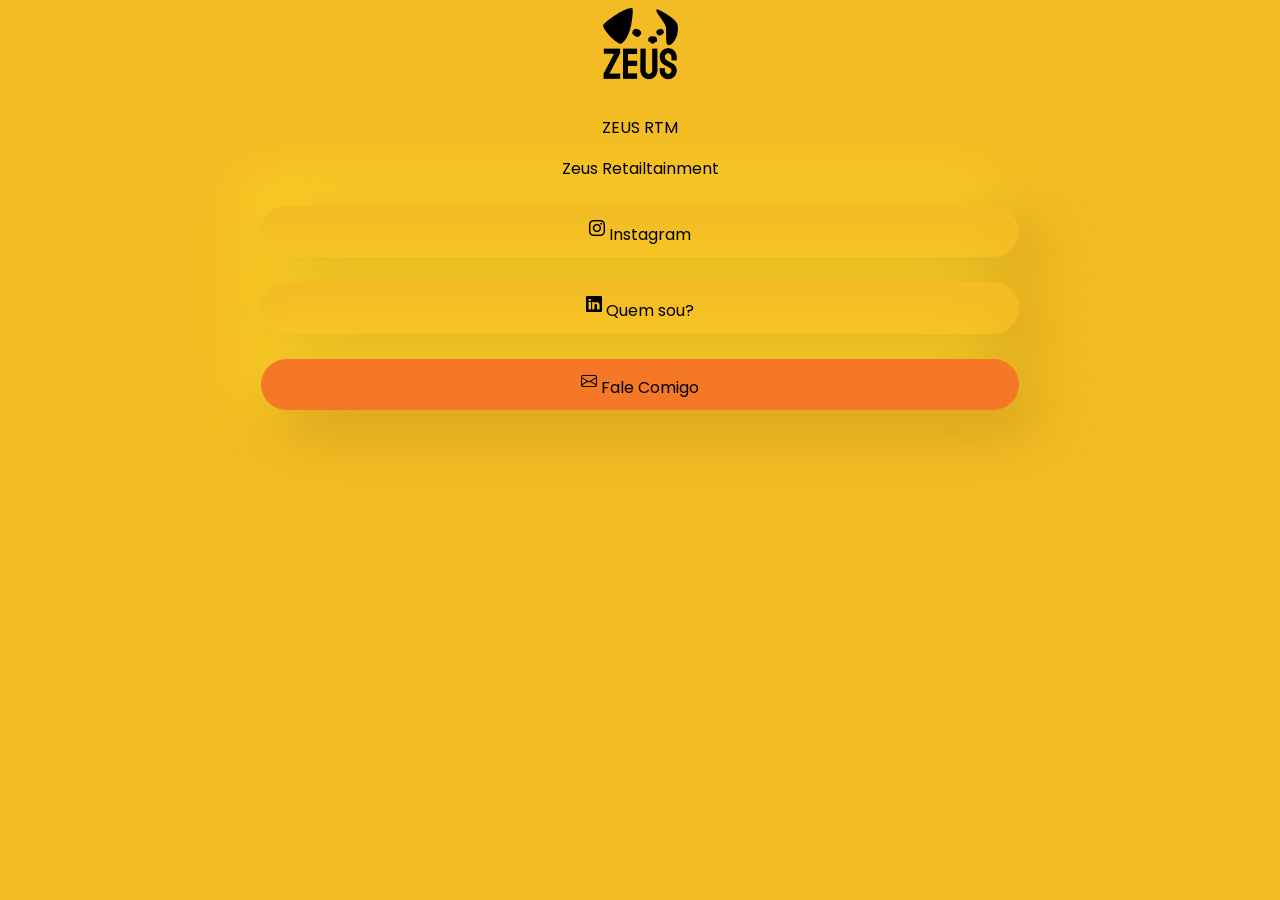
<file: index.html>
<!DOCTYPE html>
<html lang="en" dir="ltr">
  <head>
    <!-- Google tag (gtag.js) -->
<script async src="https://www.googletagmanager.com/gtag/js?id=G-S7HCZCRJ41"></script>
<script>
  window.dataLayer = window.dataLayer || [];
  function gtag(){dataLayer.push(arguments);}
  gtag('js', new Date());

  gtag('config', 'G-S7HCZCRJ41');
</script>
    <link rel="icon" href="favicon.ico">
    <link rel="stylesheet" href="https://cdn.jsdelivr.net/npm/bootstrap-icons@1.3.0/font/bootstrap-icons.css">
    <link rel="preconnect" href="https://fonts.googleapis.com">
<link rel="preconnect" href="https://fonts.gstatic.com" crossorigin>
<link href="https://fonts.googleapis.com/css2?family=Poppins:wght@800&display=swap" rel="stylesheet">
    <link rel="stylesheet" href="css/master.css">
    <meta charset="utf-8">
    <title>ZEUS RTM</title>
  </head>
  <body class="body">
    <div class="title">
      <img class="logo"src="ZEUS.png" alt="">
      <p>ZEUS RTM</p>
      <p><dd></dd>Zeus Retailtainment</p>
    </div>
      <div class="spacer"></div>
      <a class="button" href="https://www.instagram.com/zeusrtm/" target="_blank"><i class="margin bi bi-instagram"></i> Instagram</a>
      <div class="spacer"></div>
      <a class="button" href="https://www.linkedin.com/in/edwardsousa/" target="_blank"><i class="margin bi bi-linkedin"></i></i> Quem sou?</a>
      <div class="spacer"></div>
      <a class="special" href="mailto:comercial@zeusrtm.com.br" target="_blank"><i class="margin bi bi-envelope"></i></i></i> Fale Comigo</a>
      <div class="spacer"></div>
  </body>
</html>
</file>
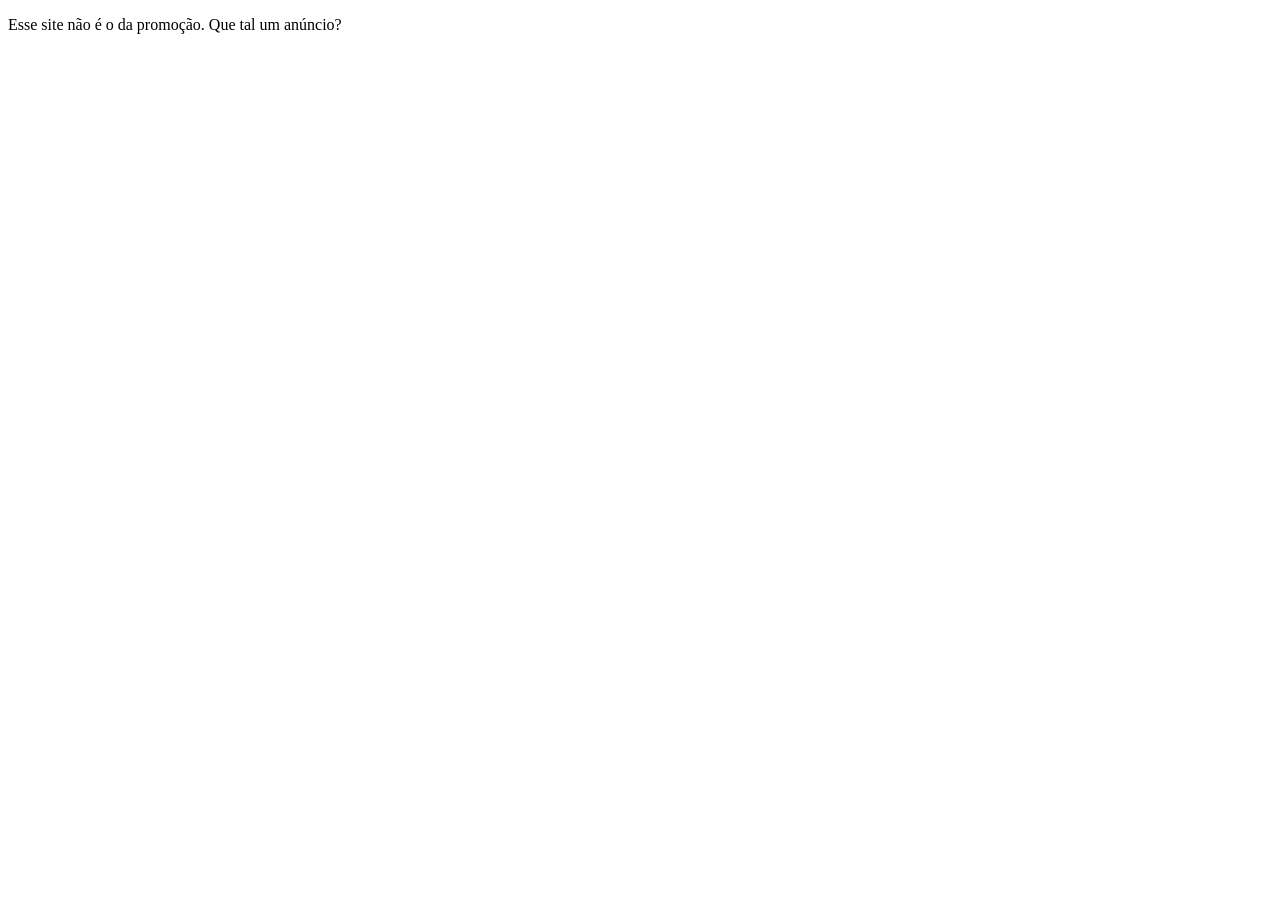
<file: VWE.html>
<!DOCTYPE html>
<html lang="en" dir="ltr">
  <head>
    <!-- Global site tag (gtag.js) - Google Analytics -->
<script async src="https://www.googletagmanager.com/gtag/js?id=UA-178394785-2"></script>
<script>
  window.dataLayer = window.dataLayer || [];
  function gtag(){dataLayer.push(arguments);}
  gtag('js', new Date());

  gtag('config', 'UA-178394785-2');
</script>
    <meta charset="utf-8">
    <title></title>
  </head>
  <body>
    <p> Esse site não é o da promoção. Que tal um anúncio?</p>
  </body>
</html>
</file>
<file: css/master.css>
.body{
  background-color: #f3bc24;
  font-family: 'Poppins', sans-serif;
}
.title{
width: 50%;
margin-left: auto;
margin-right: auto;
text-align:center;
}
.spacer{
  margin-top: 25px;
}
.logo{
  width: 75px;
}
.margin{
  vertical-align: super;
}
.button{
  text-align:center;
  display:block;
  margin-left: 20%;
  margin-right: 20%;
  padding: 10px 10px 10px 10px;
  border-radius: 50px;
  background: #f3bc24;
  box-shadow:  20px 20px 60px #cfa01f,
               -20px -20px 60px #ffd829;
  color: black;
  text-decoration: none;
}
.button:hover{
  border-radius: 50px;
  background: #f3bc24;
  box-shadow: inset 20px 20px 60px #cfa01f,
              inset -20px -20px 60px #ffd829;
            color: white;
}

.special{
  text-align:center;
  display:block;
  margin-left: 20%;
  margin-right: 20%;
  padding: 10px 10px 10px 10px;
  border-radius: 50px;
  background: #f47825;
  box-shadow:  20px 20px 60px #cfa01f,
               -20px -20px 60px #ffd829;
  color: black;
  text-decoration: none;
}
.special:hover{
  border-radius: 50px;
  background: #f47825;
  box-shadow: inset 20px 20px 60px #cf661f,
              inset -20px -20px 60px #ff8a2b;
            color: white;
}
</file>
